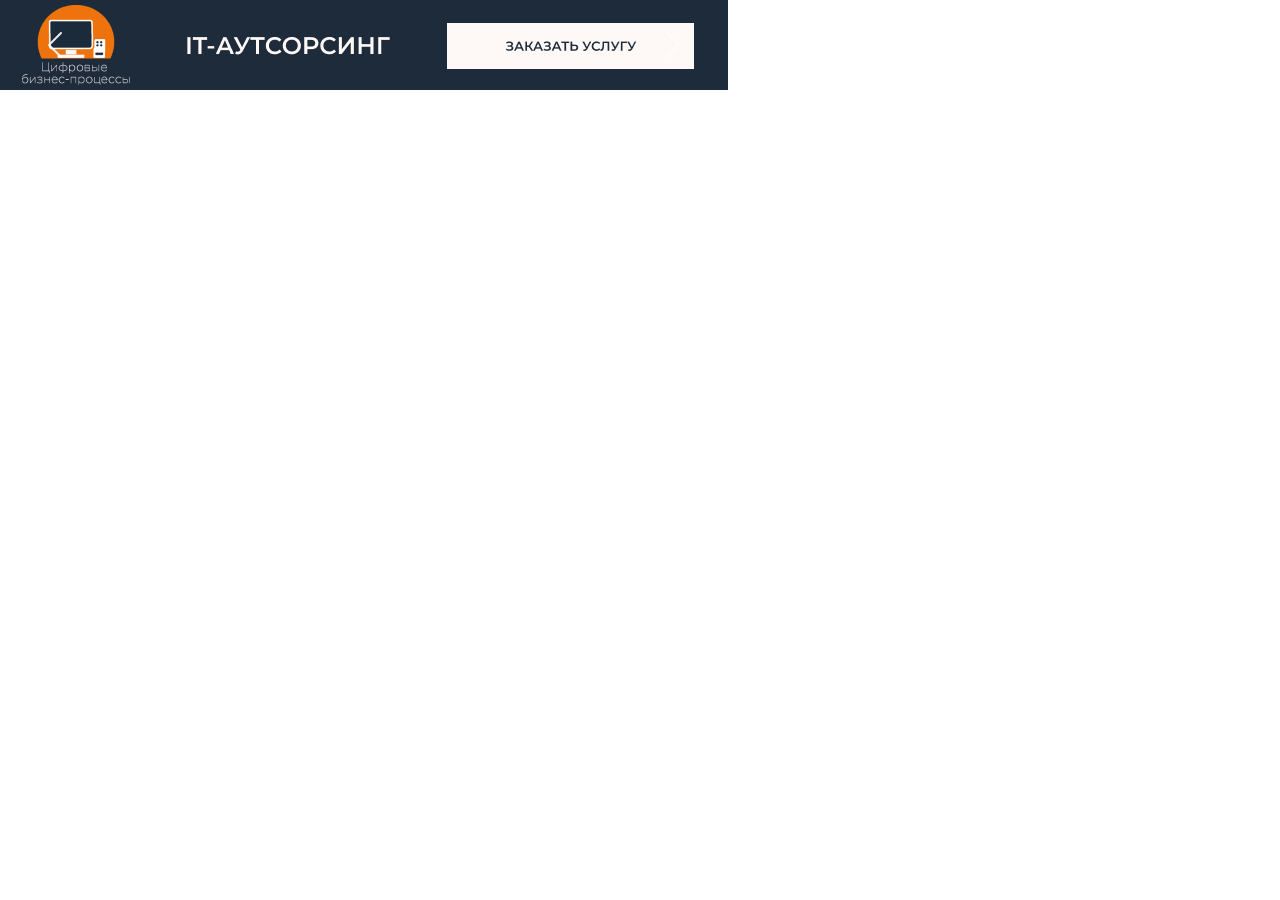
<file: index.html>
<!DOCTYPE html>
<html lang="en">
<head>
    <meta charset="UTF-8">
    <meta name="viewport" content="width=device-width, initial-scale=1.0">
    <title>ЦБП</title>
    <link href="https://cdn.jsdelivr.net/npm/bootstrap@5.3.3/dist/css/bootstrap.min.css" rel="stylesheet" integrity="sha384-QWTKZyjpPEjISv5WaRU9OFeRpok6YctnYmDr5pNlyT2bRjXh0JMhjY6hW+ALEwIH" crossorigin="anonymous">
    <link rel="stylesheet" href="./assets/styles/styles.css">
    <link rel="stylesheet" href="https://cdnjs.cloudflare.com/ajax/libs/font-awesome/6.4.2/css/all.min.css"
        integrity="sha512-z3gLpd7yknf1YoNbCzqRKc4qyor8gaKU1qmn+CShxbuBusANI9QpRohGBreCFkKxLhei6S9CQXFEbbKuqLg0DA=="
        crossorigin="anonymous" referrerpolicy="no-referrer" />
</head>
<body>
    <header>
        <div id="carouselExample" class="carousel slide">
            <div class="carousel-inner">
              <div class="carousel-item active">
                <img src="./assets/imgs/22.png" class="d-block w-100" alt="...">
          
              </div>
              <div class="carousel-item">
                <img src="./assets/imgs/23.png" class="d-block w-100" alt="...">
              </div>
            </div>
            <button class="carousel-control-prev" type="button" data-bs-target="#carouselExample" data-bs-slide="prev">
              <span class="carousel-control-prev-icon" aria-hidden="true"></span>
              <span class="visually-hidden">Предыдущий</span>
            </button>
            <button class="carousel-control-next" type="button" data-bs-target="#carouselExample" data-bs-slide="next">
              <span class="carousel-control-next-icon" aria-hidden="true"></span>
              <span class="visually-hidden">Следующий</span>
            </button>
          </div>
    </header>
    <script src="./assets/js/bootstrap.min.js"></script>

</body>
</html>
</file>
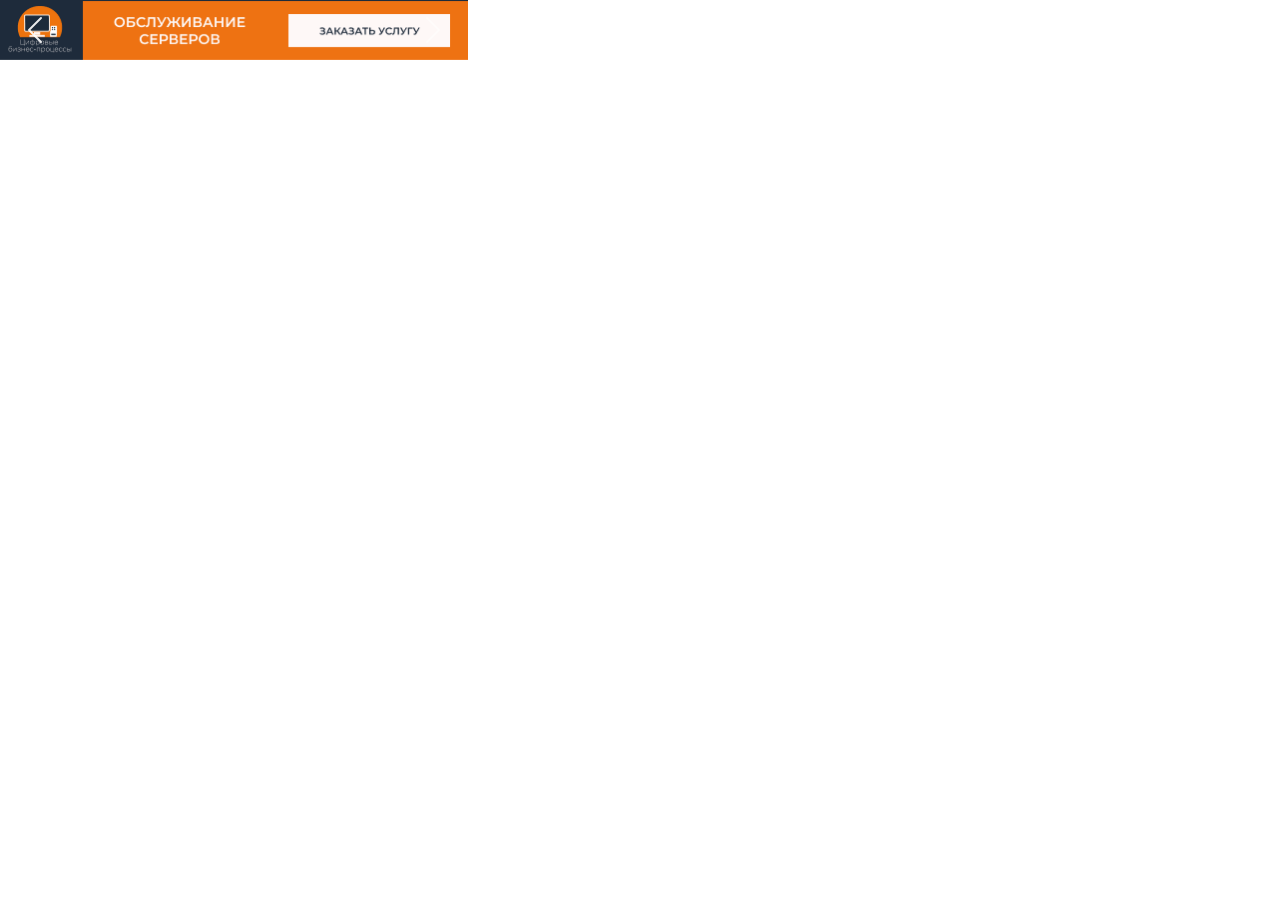
<file: index1.html>
<!DOCTYPE html>
<html lang="en">
<head>
    <meta charset="UTF-8">
    <meta name="viewport" content="width=device-width, initial-scale=1.0">
    <title>ЦБП</title>
    <link href="https://cdn.jsdelivr.net/npm/bootstrap@5.3.3/dist/css/bootstrap.min.css" rel="stylesheet" integrity="sha384-QWTKZyjpPEjISv5WaRU9OFeRpok6YctnYmDr5pNlyT2bRjXh0JMhjY6hW+ALEwIH" crossorigin="anonymous">
    <link rel="stylesheet" href="./assets/styles/styles1.css">
    <link rel="stylesheet" href="https://cdnjs.cloudflare.com/ajax/libs/font-awesome/6.4.2/css/all.min.css"
        integrity="sha512-z3gLpd7yknf1YoNbCzqRKc4qyor8gaKU1qmn+CShxbuBusANI9QpRohGBreCFkKxLhei6S9CQXFEbbKuqLg0DA=="
        crossorigin="anonymous" referrerpolicy="no-referrer" />
</head>
<body>
    <header>
        <div id="carouselExample" class="carousel slide">
            <div class="carousel-inner">
              <div class="carousel-item active">
                <img src="./assets/imgs/32.png" class="d-block w-100" alt="...">      
              </div>
              <div class="carousel-item">
                <img src="./assets/imgs/33.png" class="d-block w-100" alt="...">
              </div>
            </div>
            <button class="carousel-control-prev" type="button" data-bs-target="#carouselExample" data-bs-slide="prev">
              <span class="carousel-control-prev-icon" aria-hidden="true"></span>
              <span class="visually-hidden">Предыдущий</span>
            </button>
            <button class="carousel-control-next" type="button" data-bs-target="#carouselExample" data-bs-slide="next">
              <span class="carousel-control-next-icon" aria-hidden="true"></span>
              <span class="visually-hidden">Следующий</span>
            </button>
          </div>
    </header>
    <script src="./assets/js/bootstrap.min.js"></script>

</body>
</html>
</file>
<file: assets/styles/styles.css>
@import url("./fonts.css");

*{
    padding: 0;
    margin: 0;
    border: none;
    outline: none;
    box-sizing: border-box;
    font-family: "Montserrat", sans-serif;
    text-decoration: none;

}
.container{
    margin: 0 auto;
    width: 100%;
    

}

#carouselExample{
    width: 728px;
    height: 90px;
}

.carousel-inner{
    background-image: url(../imgs/image\ 1.png);
}

.carousel-item{
    
}
</file>
<file: assets/styles/styles1.css>
@import url("./fonts.css");

*{
    padding: 0;
    margin: 0;
    border: none;
    outline: none;
    box-sizing: border-box;
    font-family: "Montserrat", sans-serif;
    text-decoration: none;

}
.container{
    margin: 0 auto;
    width: 100%;
    

}

#carouselExample{
    width: 468px;
    height: 60px;
}
</file>
